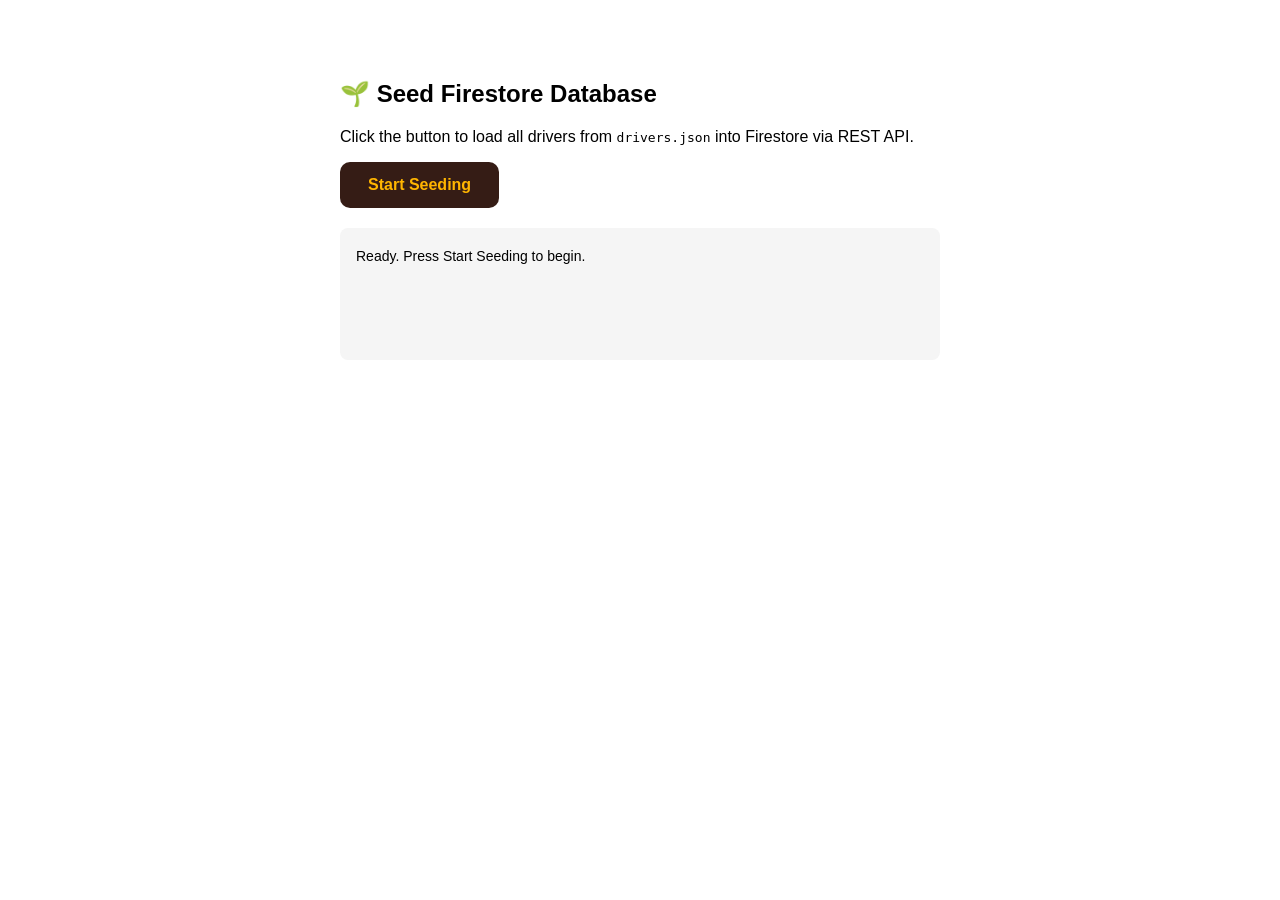
<file: seed.html>
<!DOCTYPE html>
<html lang="en">
<head>
  <meta charset="UTF-8">
  <title>Seed Database</title>
  <style>
    body { font-family: sans-serif; max-width: 600px; margin: 40px auto; padding: 20px; }
    button { padding: 14px 28px; font-size: 16px; font-weight: bold; background: #351C15; color: #FFB500; border: none; border-radius: 10px; cursor: pointer; }
    button:disabled { opacity: 0.5; cursor: not-allowed; }
    #log { margin-top: 20px; font-size: 14px; line-height: 1.8; white-space: pre-wrap; background: #f5f5f5; padding: 16px; border-radius: 8px; min-height: 100px; max-height: 400px; overflow-y: auto; }
  </style>
</head>
<body>
  <h2>🌱 Seed Firestore Database</h2>
  <p>Click the button to load all drivers from <code>drivers.json</code> into Firestore via REST API.</p>
  <button id="seedBtn">Start Seeding</button>
  <div id="log">Ready. Press Start Seeding to begin.</div>

<script>
const PROJECT_ID = 'call-list-editer';
const API_KEY    = 'AIzaSyDVgCrg8HyEgOLEN0f3A9L4LcqWhOqMX_g';
const BASE_URL   = 'https://firestore.googleapis.com/v1/projects/' + PROJECT_ID + '/databases/default/documents/drivers';

const log = document.getElementById('log');
const btn = document.getElementById('seedBtn');

function addLog(msg) {
  log.textContent += msg + '\n';
  log.scrollTop = log.scrollHeight;
}

function driverKey(lastName, firstName) {
  return (lastName + '|' + firstName).toLowerCase();
}
function keyToDocId(key) {
  return key.replace(/[^a-z0-9|]/g, '_');
}

function toFirestoreDoc(driver) {
  function toValue(val) {
    if (val === null || val === undefined) return { nullValue: null };
    if (typeof val === 'string') return { stringValue: val };
    if (typeof val === 'boolean') return { booleanValue: val };
    if (typeof val === 'number') return { integerValue: String(val) };
    if (typeof val === 'object') {
      const fields = {};
      for (const k in val) fields[k] = toValue(val[k]);
      return { mapValue: { fields } };
    }
    return { stringValue: String(val) };
  }
  const fields = {};
  for (const k in driver) fields[k] = toValue(driver[k]);
  return { fields };
}

btn.addEventListener('click', async function() {
  btn.disabled = true;
  log.textContent = '';
  addLog('Fetching drivers.json...');

  let drivers;
  try {
    const r = await fetch('drivers.json');
    drivers = await r.json();
    addLog('Loaded ' + drivers.length + ' drivers.');
  } catch(e) {
    addLog('ERROR loading JSON: ' + e.message);
    btn.disabled = false;
    return;
  }

  let done = 0;
  const total = drivers.length;

  for (let i = 0; i < drivers.length; i++) {
    const driver = drivers[i];
    const key   = driverKey(driver.lastName, driver.firstName);
    const docId = keyToDocId(key);
    const url   = BASE_URL + '/' + docId + '?key=' + API_KEY;

    try {
      const r = await fetch(url, {
        method: 'PATCH',
        headers: { 'Content-Type': 'application/json' },
        body: JSON.stringify(toFirestoreDoc(driver))
      });
      if (!r.ok) {
        const err = await r.json();
        addLog('ERROR on ' + docId + ': ' + JSON.stringify(err));
        btn.disabled = false;
        return;
      }
      done++;
      if (done % 10 === 0 || done === total) {
        addLog('Written ' + done + ' / ' + total);
      }
    } catch(e) {
      addLog('FETCH ERROR on ' + docId + ': ' + e.message);
      btn.disabled = false;
      return;
    }

    // Small delay every 10 writes
    if (i % 10 === 9) {
      await new Promise(function(res) { setTimeout(res, 200); });
    }
  }

  addLog('\n✅ DONE! ' + total + ' drivers seeded successfully.');
  btn.textContent = '✅ Done!';
});
</script>
</body>
</html>
</file>
